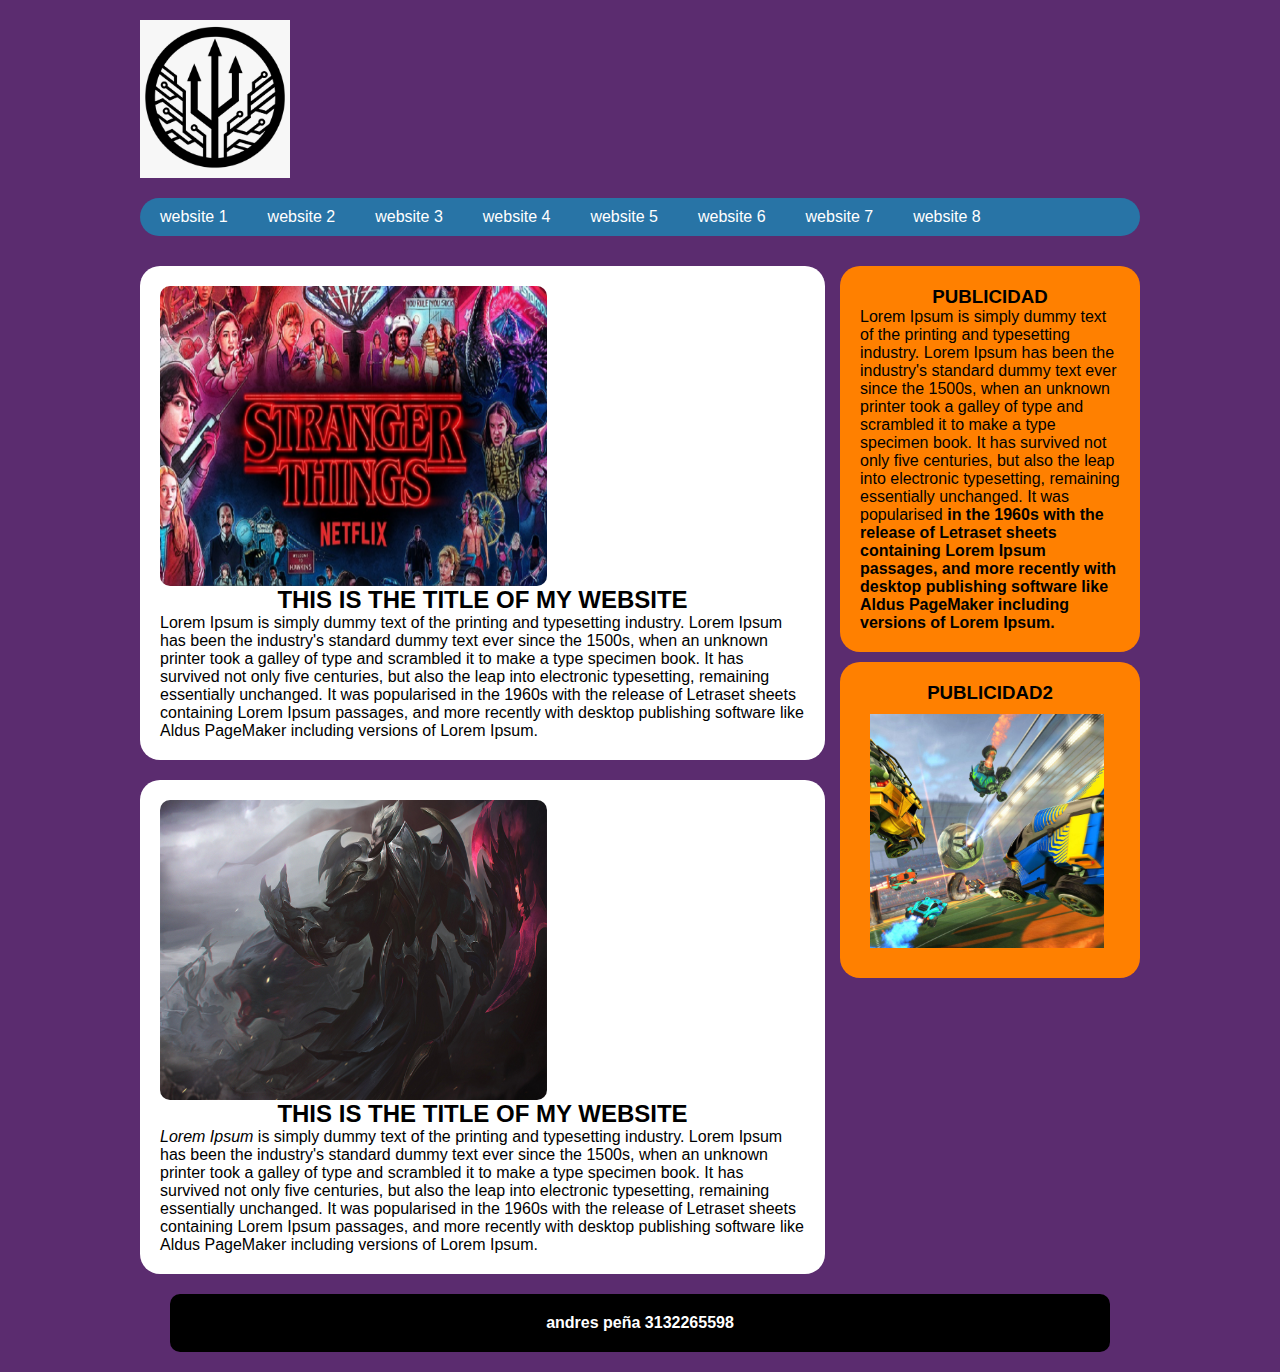
<file: index.html>
<DOOCTYPE html>
	<html lang="es">
	<head>
		<meta charset="utf-8">
		<meta name="viewport" content="width=device-width, initial-scale=1, shrink-to-fit=no">
		<title>my website html and css</title>
		<link rel="shortcut icon" href="imagenes/favicon.ico" type="imagenes/x-icon">
		<link rel="stylesheet" type="text/css" href="css/estilos.css">
	</head>
	<body>
		<!-- Menú de navegación -->
		<header>
			<div class="logotipo">
				<img src="imagenes/logotipo.png" width= "150" alt="pipe" title="logo pipe">
			</div>	
			<nav>
				<ul>
					<li><a class="button1" href="website 1/index.html">website 1</a></li>
					<li><a href="website 2/index.html">website 2</a></li>
					<li><a href="website 3/index.html">website 3</a></li>
					<li><a href="website 4/index.html">website 4</a></li>
					<li><a href="website 5/index.html">website 5</a></li>
					<li><a href="website 6/index.html">website 6</a></li>
					<li><a href="website 7/index.html">website 7</a></li>
					<li><a class="button" href="website 8/index.html">website 8</a></li>
				</ul>
			</nav>
		</header>
		<!-- contenido-->
		<section class="main">
		<section class="article">
			<article>
				<div>
				<img src="imagenes/lol1.png" class="imagen">
			    </div>
				<h2>THIS IS THE TITLE OF MY WEBSITE</h2>
				<P>
					Lorem Ipsum is simply dummy text of the printing and typesetting industry. Lorem Ipsum has been the industry's standard dummy text ever since the 1500s, when an unknown printer took a galley of type and scrambled it to make a type specimen book. It has survived not only five centuries, but also the leap into electronic typesetting, remaining essentially unchanged. It was popularised in the 1960s with the release of Letraset sheets containing Lorem Ipsum passages, and more recently with desktop publishing software like Aldus PageMaker including versions of Lorem Ipsum.
				</P>
			</article>
		
			<article>
				<div>
				<img src="imagenes/lol2.png" class="imagen1">
				</div>
				<h2>THIS IS THE TITLE OF MY WEBSITE</h2>
				<P>
					<i>Lorem Ipsum</i><!-- italica--> is simply dummy text of the printing and typesetting industry. Lorem Ipsum has been the industry's standard dummy text ever since the 1500s, when an unknown printer took a galley of type and scrambled it to make a type specimen book. It has survived not only five centuries, but also the leap into electronic typesetting, remaining essentially unchanged. It was popularised in the 1960s with the release of Letraset sheets containing Lorem Ipsum passages, and more recently with desktop publishing software like Aldus PageMaker including versions of Lorem Ipsum.
				</P>
			</article>
			
		</section>
        <!-- conteido segundario publicidad --->
		<aside>
			<h3>PUBLICIDAD</h3>
		<article>
				<P>
					Lorem Ipsum is simply dummy text of the printing and typesetting industry. Lorem Ipsum has been the industry's standard dummy text ever since the 1500s, when an unknown printer took a galley of type and scrambled it to make a type specimen book. It has survived not only five centuries, but also the leap into electronic typesetting, remaining essentially unchanged. It was popularised<b> in the 1960s with the release of Letraset sheets containing Lorem Ipsum passages, and more recently with desktop publishing software like Aldus PageMaker including versions of Lorem Ipsum.
				</P>
		</article>
		</aside>
		<aside>
			<h3>PUBLICIDAD2</h3>
			<div>
				<img src="imagenes/lol3.jpg" style="width: 90%; padding: 10px 10px; ">
			</div>
		</aside>
		<!-- Footer-->
		<footer>
			<p> andres peña 3132265598 </p>
		</footer>
	    </section>
		
    </body>
	</html>
</file>
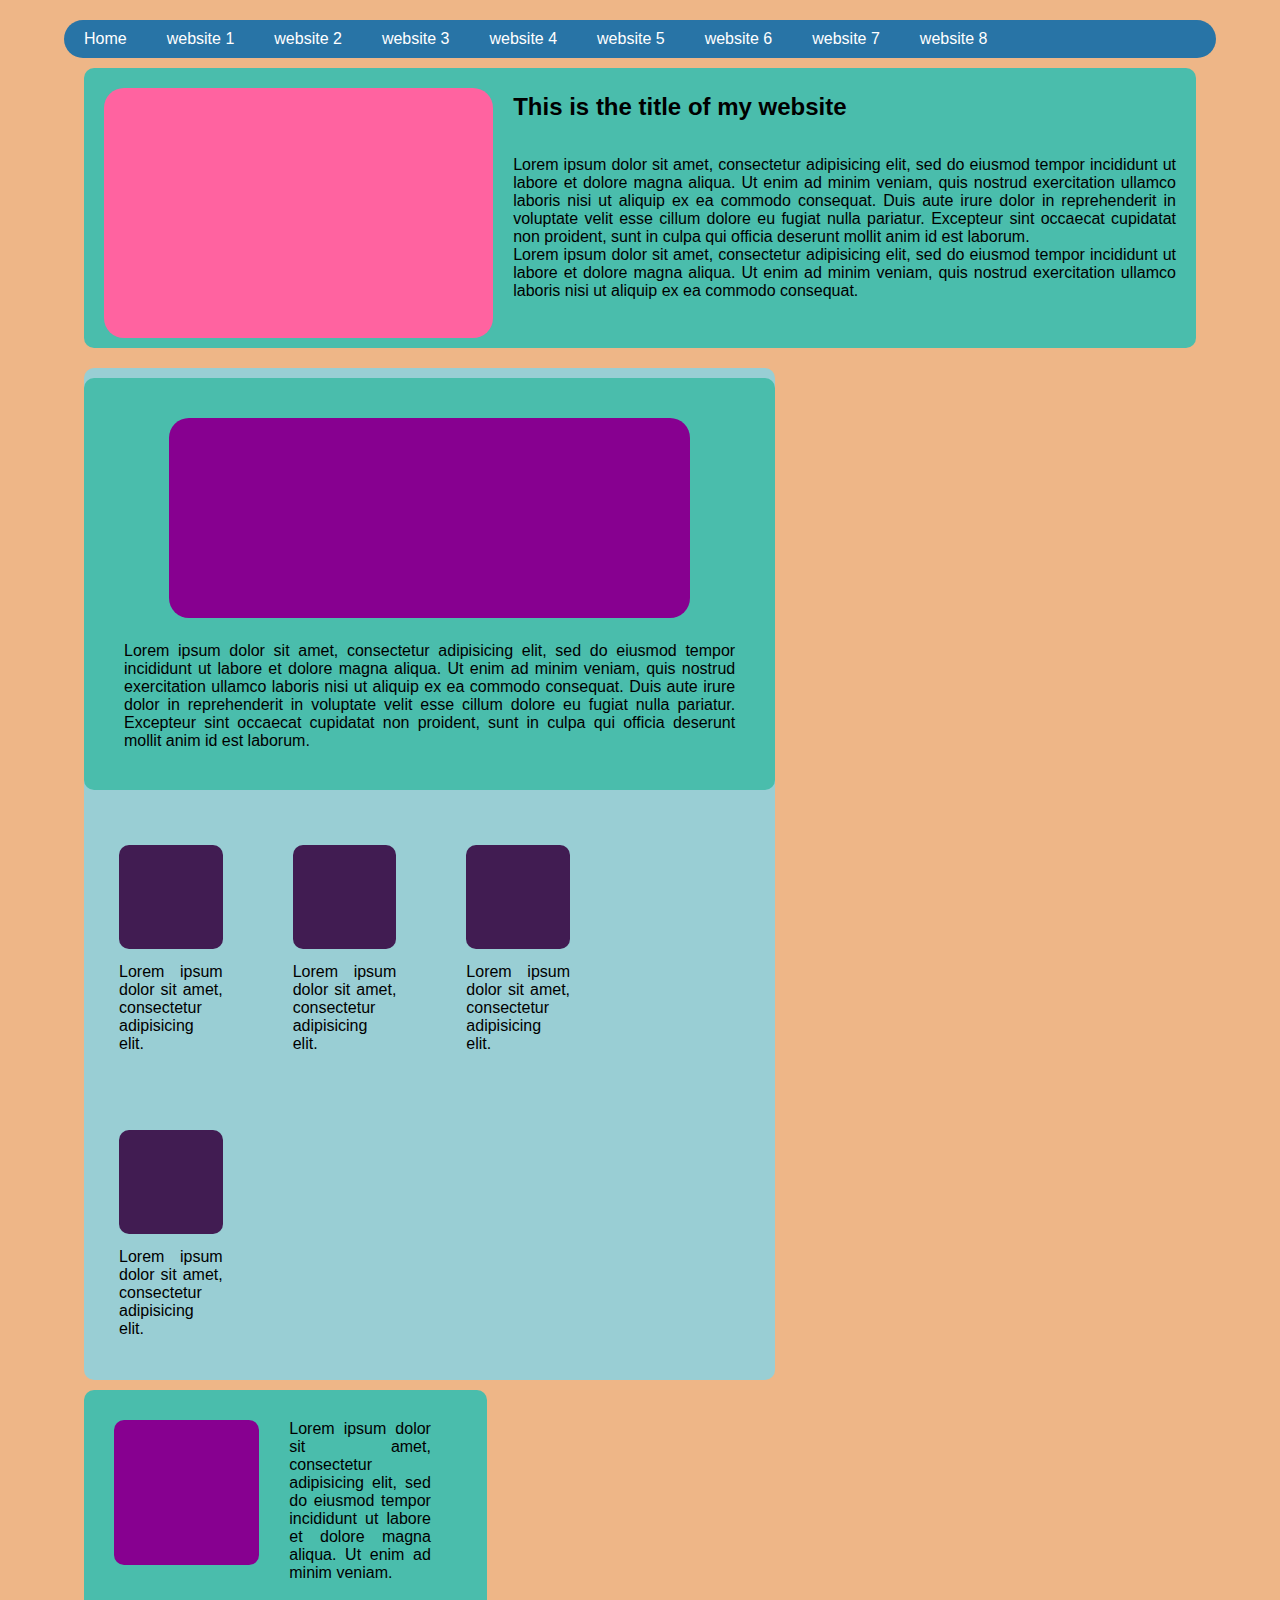
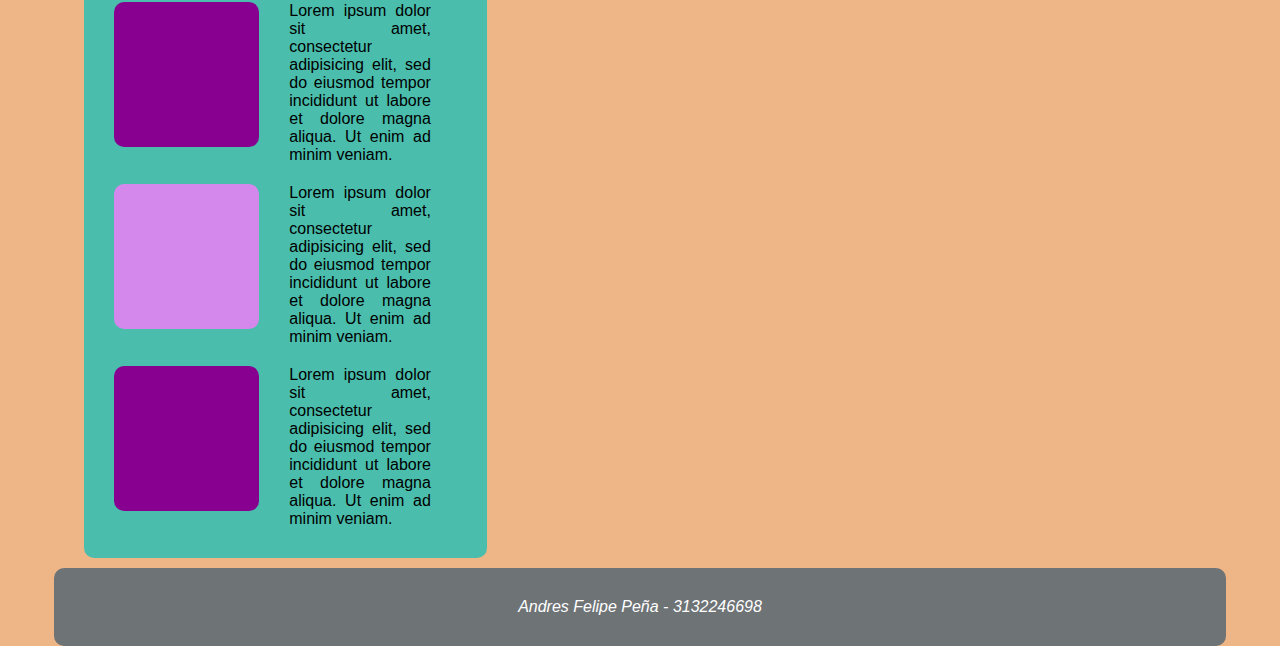
<file: website 1/index.html>
<!DOCTYPE html>
<html lang="es">
<head>
	<meta charset="utf-8">
	<meta name="viewport" content="width=device-width, initial-scale=1, shrink-to-fit=no">
	<title>My website with HTML and CSS</title>
	<link rel="shortcut icon" href="imagenes/favicon.ico" type="image/x-icon">
	<link rel="stylesheet" type="text/css" href="css/estilos.css">
</head>

<body>
	<header>
		<nav>
			<ul>
				<li><a class="button1" href="../index.html">Home</a></li>
				<li><a href="index.html">website 1</a></li>
				<li><a href="../website 2/index.html">website 2</a></li>
				<li><a href="../website 3/index.html">website 3</a></li>
				<li><a href="../website 4/index.html">website 4</a></li>
				<li><a href="../website 5/index.html">website 5</a></li>
				<li><a href="../website 6/index.html">website 6</a></li>
				<li><a href="../website 7/index.html">website 7</a></li>
				<li><a class="button" href="../website 8/index.html">website 8</a></li>
			</ul>
		</nav>
	</header>
	<header>
		<section class="main">
			<section class="article">
				<article>
					<div>
						<img src="imagenes/yellow.png" class="imagen" style="border-radius: 20px;">
					</div>
					<h2>This is the title of my website</h2>
					<p>Lorem ipsum dolor sit amet, consectetur adipisicing elit, sed do eiusmod
					tempor incididunt ut labore et dolore magna aliqua. Ut enim ad minim veniam,
					quis nostrud exercitation ullamco laboris nisi ut aliquip ex ea commodo
					consequat. Duis aute irure dolor in reprehenderit in voluptate velit esse
					cillum dolore eu fugiat nulla pariatur. Excepteur sint occaecat cupidatat non
					proident, sunt in culpa qui officia deserunt mollit anim id est laborum.<br>
					Lorem ipsum dolor sit amet, consectetur adipisicing elit, sed do eiusmod
					tempor incididunt ut labore et dolore magna aliqua. Ut enim ad minim veniam,
					quis nostrud exercitation ullamco laboris nisi ut aliquip ex ea commodo
					consequat.</p>
				</article>
			</section>
		</section>
	</header>

	<!--Contenido principal-->

	<section class="contenido">
		<section class="contenidop">
			<article>
				<center>
				<div>
					<img src="imagenes/lightpink.png" class="lightpink" style="border-radius: 20px;">
				</div>
				<p>Lorem ipsum dolor sit amet, consectetur adipisicing elit, sed do eiusmod
				tempor incididunt ut labore et dolore magna aliqua. Ut enim ad minim veniam,
				quis nostrud exercitation ullamco laboris nisi ut aliquip ex ea commodo
				consequat. Duis aute irure dolor in reprehenderit in voluptate velit esse
				cillum dolore eu fugiat nulla pariatur. Excepteur sint occaecat cupidatat non
				proident, sunt in culpa qui officia deserunt mollit anim id est laborum.</p>
				</center>
			</article>

			<!-- Cards -->

			<section class="carta">
				<center>
					<div>
					<img src="imagenes/orange.png" class="orange">
					</div>
					<p>Lorem ipsum dolor sit amet, consectetur adipisicing elit.</p>
				</center>
			</section>

			<section class="carta">
				<center>
					<div>
					<img src="imagenes/orange.png" class="orange">
					</div>
					<p>Lorem ipsum dolor sit amet, consectetur adipisicing elit.</p>
				</center>
			</section>

			<section class="carta">
				<center>
					<div>
					<img src="imagenes/orange.png" class="orange">
					</div>
					<p>Lorem ipsum dolor sit amet, consectetur adipisicing elit.</p>
				</center>
			</section>

			<section class="carta">
				<center>
					<div>
					<img src="imagenes/orange.png" class="orange">
					</div>
					<p>Lorem ipsum dolor sit amet, consectetur adipisicing elit.</p>
				</center>
			</section>
		</section>

		<!-- Contenido secundario/publicidad -->

			<aside>
				 <div>
				 	<img src="imagenes/pink.png" class="troll">
				 </div>
				 <article>
				 	<p>Lorem ipsum dolor sit amet, consectetur adipisicing elit, sed do eiusmod
				 	tempor incididunt ut labore et dolore magna aliqua. Ut enim ad minim veniam.
				 	</p>
				 </article>
				 <div>
				 	<img src="imagenes/lightpink.png" class="troll">
				 </div>
				 <article>
				 	<p>Lorem ipsum dolor sit amet, consectetur adipisicing elit, sed do eiusmod
				 	tempor incididunt ut labore et dolore magna aliqua. Ut enim ad minim veniam.
				 	</p>
				 </article>
				 <div>
				 	<img src="imagenes/red.png" class="troll">
				 </div>
				 <article>
				 	<p>Lorem ipsum dolor sit amet, consectetur adipisicing elit, sed do eiusmod
				 	tempor incididunt ut labore et dolore magna aliqua. Ut enim ad minim veniam.
				 	</p>
				 </article>
				 <div>
				 	<img src="imagenes/pink.png" class="troll">
				 </div>
				 <article>
				 	<p>Lorem ipsum dolor sit amet, consectetur adipisicing elit, sed do eiusmod
				 	tempor incididunt ut labore et dolore magna aliqua. Ut enim ad minim veniam.
				 	</p>
				 </article>
			</aside>
		</section>

			<!-- Footer -->

			<footer>
				<p class="footer"><i>Andres Felipe Peña - 3132246698</i></p>
			</footer>
</body>
</html>
</file>
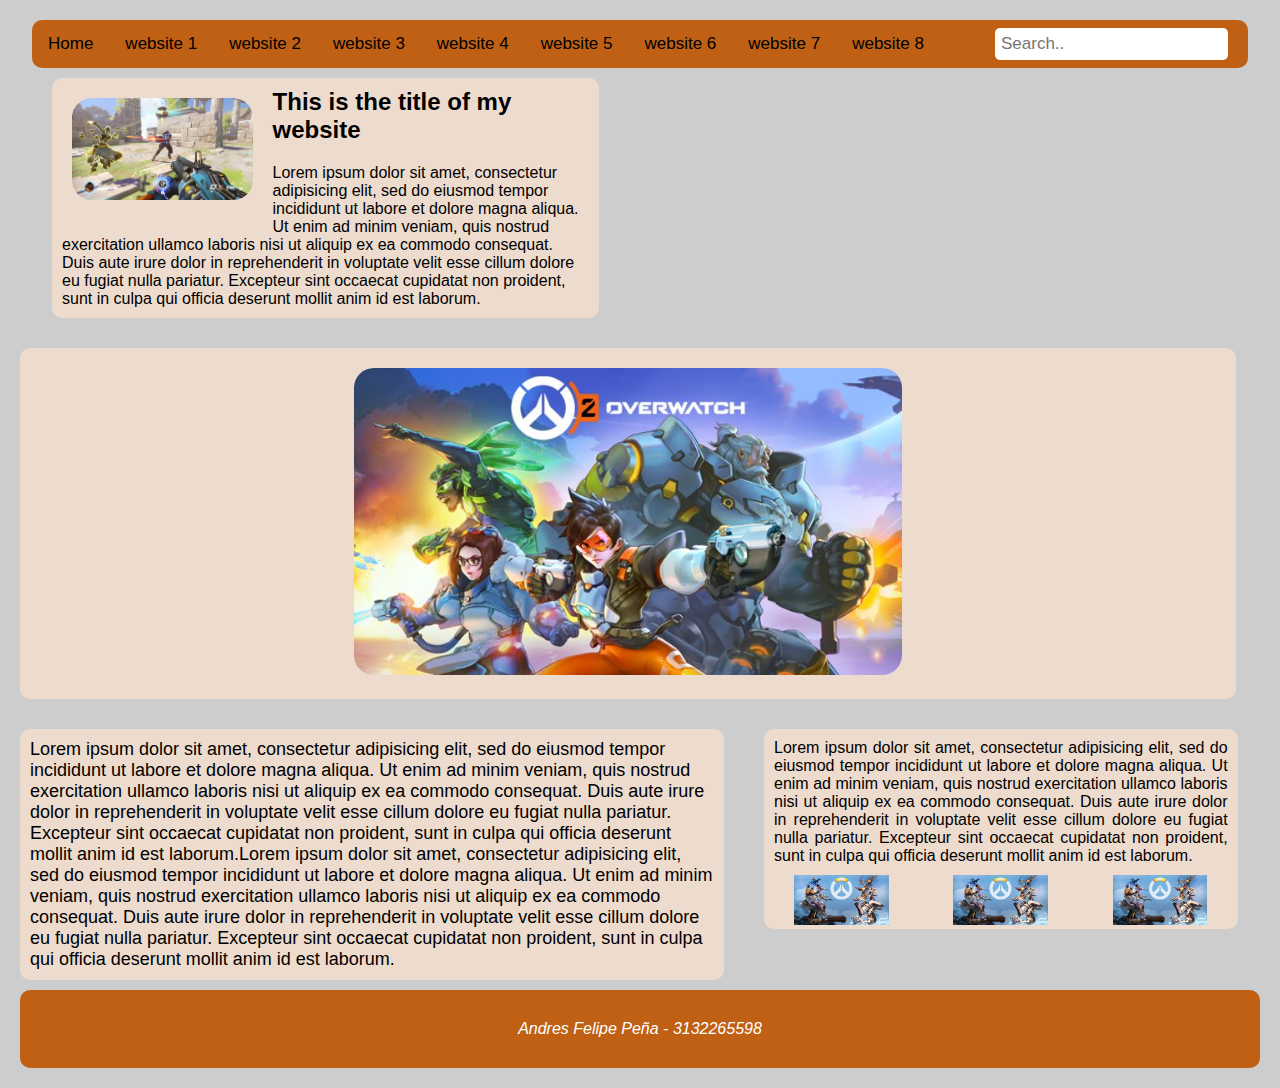
<file: website 2/index.html>
<!DOCTYPE html>
<html lang="es">
	<head>
		<meta charset="utf-8">
		<meta name="viewport" content="width=device-width, initial-scale=1, shrink-to-fit=no">
		<title>my website html and css</title>
		<link rel="shortcut icon" href="imagenes/favicon.ico" type="image/x-icon">
		<link rel="stylesheet" type="text/css" href="css/estilos.css">
	</head>
	<body>
		<header>
			<nav>
			<div class="nav">
				<ul>
				<li><a class="button1" href="../index.html">Home</a></li>
				<li><a href="../website 1/index.html">website 1</a></li>
				<li><a href="index.html">website 2</a></li>
				<li><a href="../website 3/index.html">website 3</a></li>
				<li><a href="../website 4/index.html">website 4</a></li>
				<li><a href="../website 5/index.html">website 5</a></li>
				<li><a href="../website 6/index.html">website 6</a></li>
				<li><a href="../website 7/index.html">website 7</a></li>
				<li><a class="button" href="../website 8/index.html">website 8</a></li>
			</ul>
				  <input type="text" placeholder="Search..">
			</div>
		</nav>
		</header>
		<!---contenido principal-->
		<section class="main">
		 <section class="article">
			<article>
				<div>
					<img src="imagenes/overwatch.jpg" class="imagen"style="border-radius: 20px;"> 
				</div>
				   <h2>This is the title of my website</h2>
				   <p>Lorem ipsum dolor sit amet, consectetur adipisicing elit, sed do eiusmod
				   tempor incididunt ut labore et dolore magna aliqua. Ut enim ad minim veniam,
				   quis nostrud exercitation ullamco laboris nisi ut aliquip ex ea commodo
				   consequat. Duis aute irure dolor in reprehenderit in voluptate velit esse
				   cillum dolore eu fugiat nulla pariatur. Excepteur sint occaecat cupidatat non
				   proident, sunt in culpa qui officia deserunt mollit anim id est laborum.</p>
			</article>
		 </section>
	     </section>
	     <!---contenido segundario--->
	     <section class="contset">
	     	<article>
	     		<center>
	     		<div>
	     			<img src="imagenes/overwatch2.jpg" class="over">
	     		</div>
	     		</center>
	     	</article>
	     </section>
	     <!--texto-->

	     <section class="texto">
	     	<article>
	     		<p>
	     			Lorem ipsum dolor sit amet, consectetur adipisicing elit, sed do eiusmod
				   tempor incididunt ut labore et dolore magna aliqua. Ut enim ad minim veniam,
				   quis nostrud exercitation ullamco laboris nisi ut aliquip ex ea commodo
				   consequat. Duis aute irure dolor in reprehenderit in voluptate velit esse
				   cillum dolore eu fugiat nulla pariatur. Excepteur sint occaecat cupidatat non
				   proident, sunt in culpa qui officia deserunt mollit anim id est laborum.Lorem ipsum dolor sit amet, consectetur adipisicing elit, sed do eiusmod
				   tempor incididunt ut labore et dolore magna aliqua. Ut enim ad minim veniam,
				   quis nostrud exercitation ullamco laboris nisi ut aliquip ex ea commodo
				   consequat. Duis aute irure dolor in reprehenderit in voluptate velit esse
				   cillum dolore eu fugiat nulla pariatur. Excepteur sint occaecat cupidatat non
				   proident, sunt in culpa qui officia deserunt mollit anim id est laborum.
	     		</p>
	     	</article>
	     </section>

	     <section class="texto2">
	     	<article>
	     		<p>
	     			Lorem ipsum dolor sit amet, consectetur adipisicing elit, sed do eiusmod
				   tempor incididunt ut labore et dolore magna aliqua. Ut enim ad minim veniam,
				   quis nostrud exercitation ullamco laboris nisi ut aliquip ex ea commodo
				   consequat. Duis aute irure dolor in reprehenderit in voluptate velit esse
				   cillum dolore eu fugiat nulla pariatur. Excepteur sint occaecat cupidatat non
				   proident, sunt in culpa qui officia deserunt mollit anim id est laborum.
	     		</p>
	     	</article>
	     	<center>
	     	<div>
	     		<img src="imagenes/overwatch3.png" class="vector">
	     		<img src="imagenes/overwatch3.png" class="vector">
	     		<img src="imagenes/overwatch3.png" class="vector">
	     	</div>
	       </center>
	     </section>
	     <footer>
				<p class="footer"><i>Andres Felipe Peña - 3132265598</i></p>
		</footer>

	</body>
</html>
</file>
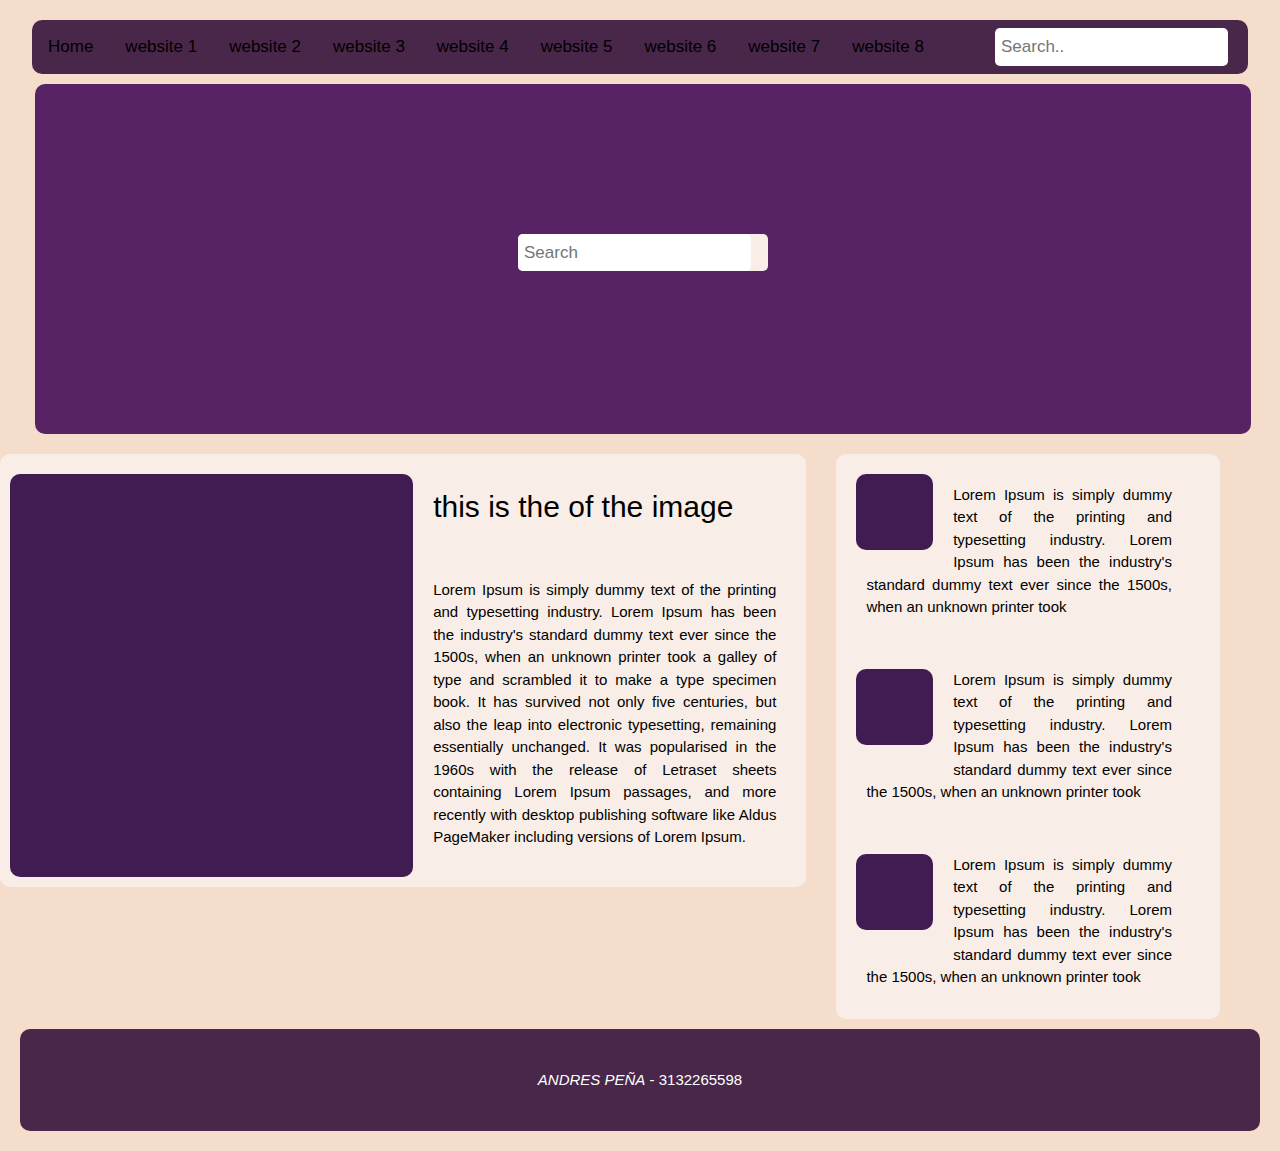
<file: website 6/index.html>
<!DOCTYPE html>
<html lang="es">
	<head>
		<meta charset="utf-8">
		<meta name="viewport" content="width=device-width, initial-scale=1, shrink-to-fit=no">
		<title>my website html and css</title>
		<link rel="shortcut icon" href="imagenes/favicon.ico" type="image/x-icon">
		<link rel="stylesheet" type="text/css" href="css/estilos.css"><link rel="stylesheet" type="text/js" href="js/animacion.js">
		<link rel="stylesheet" type="text/css" href="https://www.w3schools.com/w3css/4/w3.css">
	</head>
	<body>
		<header>
			<nav>
			<div class="nav">
				<ul>
					<li><a class="button1" href="../index.html">Home</a></li>
					<li><a href="../website 1/index.html">website 1</a></li>
					<li><a href="../website 2/index.html">website 2</a></li>
					<li><a href="../website 3/index.html">website 3</a></li>
					<li><a href="../website 4/index.html">website 4</a></li>
					<li><a href="../website 5/index.html">website 5</a></li>
					<li><a href="index.html">website 6</a></li>
					<li><a href="../website 7/index.html">website 7</a></li>
					<li><a class="button" href="../website 8/index.html">website 8</a></li>
					<input type="text" placeholder="Search.." name="Search">
				  </ul>
                  </div>      
            </div>
            </nav>
		</header>

		<section class="main">
			<article class="search">
			<form action="/action_page.php">
				<input type="text" placeholder="Search" name="Search">
			</form>
			</article>
		</section>
		<section class="contenido">
			<article>
				<div>
					<img src="imagenes/morado.png" class="morado">
				</div>
			</article>
			<article class="texto">
				<h2> this is the of the image</h2>
				<p>Lorem Ipsum is simply dummy text of the printing and typesetting industry. Lorem Ipsum has been the industry's standard dummy text ever since the 1500s, when an unknown printer took a galley of type and scrambled it to make a type specimen book. It has survived not only five centuries, but also the leap into electronic typesetting, remaining essentially unchanged. It was popularised in the 1960s with the release of Letraset sheets containing Lorem Ipsum passages, and more recently with desktop publishing software like Aldus PageMaker including versions of Lorem Ipsum.<br></p>
			</article>
		</section>
		<aside>
			<div>
				<img src="imagenes/morado.png" class="imagenes">
			</div>
			<p class="texto1">Lorem Ipsum is simply dummy text of the printing and typesetting industry. Lorem Ipsum has been the industry's standard dummy text ever since the 1500s, when an unknown printer took </p>
			<div>
				<img src="imagenes/morado.png" class="imagenes">
			</div>
			<p class="texto1">Lorem Ipsum is simply dummy text of the printing and typesetting industry. Lorem Ipsum has been the industry's standard dummy text ever since the 1500s, when an unknown printer took </p>
			<div>
				<img src="imagenes/morado.png" class="imagenes">
			</div>
			<p class="texto1">Lorem Ipsum is simply dummy text of the printing and typesetting industry. Lorem Ipsum has been the industry's standard dummy text ever since the 1500s, when an unknown printer took </p>	
		</aside>
		<footer>
			<p class="footer"><i>ANDRES PEÑA</i> - 3132265598</p>
		</footer>
	</body>
</html>
</file>
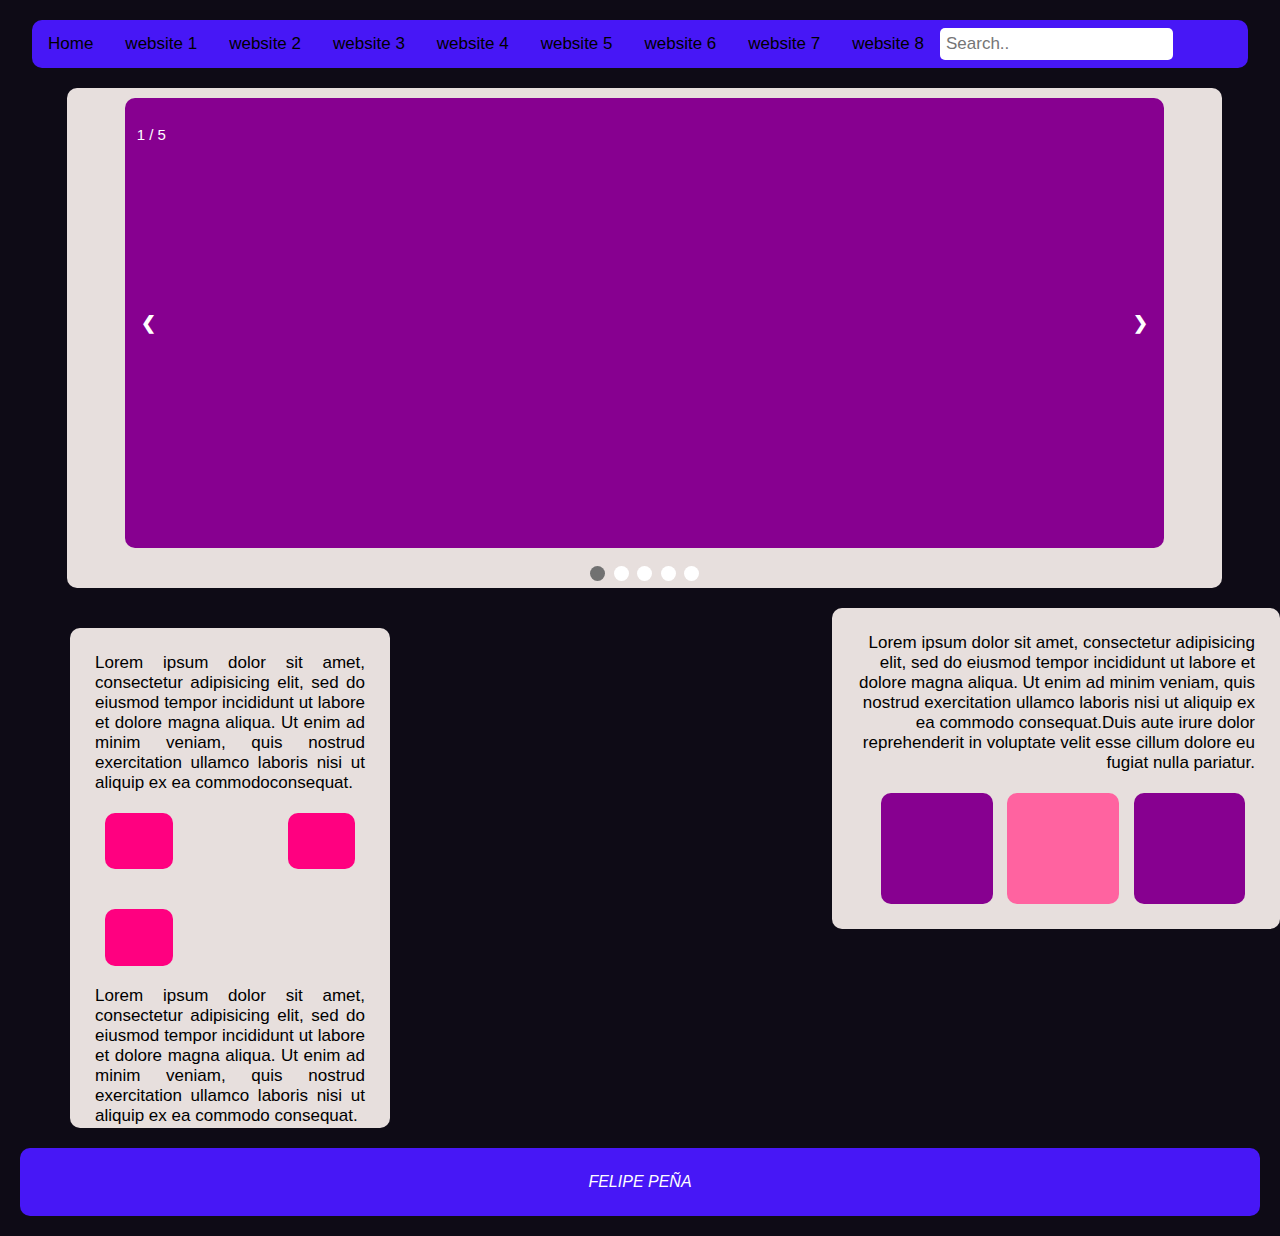
<file: website 7/index.html>
<!DOCTYPE html>
<html lang="es">
	<head>
		<meta charset="utf-8">
		<meta name="viewport" content="width=device-width, initial-scale=1, shrink-to-fit=no">
		<title>my website html and css</title>
		<link rel="shortcut icon" href="imagenes/favicon.ico" type="image/x-icon">
		<link rel="stylesheet" type="text/css" href="css/estilos.css">
	</head>
	<body>
		<header>
			<nav>
			<div class="nav">
				<ul>
					<li><a class="button1" href="../index.html">Home</a></li>
					<li><a href="../website 1/index.html">website 1</a></li>
					<li><a href="../website 2/index.html">website 2</a></li>
					<li><a href="../website 3/index.html">website 3</a></li>
					<li><a href="../website 4/index.html">website 4</a></li>
					<li><a href="../website 5/index.html">website 5</a></li>
					<li><a href="../website 6/index.html">website 6</a></li>
					<li><a href="index.html">website 7</a></li>
					<li><a class="button" href="../website 8/index.html">website 8</a></li>
					<input type="text" placeholder="Search.." name="Search">
				  </ul>
                  </div>      
            </div>
            </nav>
		</header>

        <!-- Slied-->
		<section class="main">
			<article class="article">
            <div class="slideshow-container">
            <div class="mySlides fade">
              <div class="numbertext">1 / 5</div>
              <img src="imagenes/morado1.png" class="colores">
            </div>
            
            <div class="mySlides fade">
              <div class="numbertext">2 / 5</div>
              <img src="imagenes/morado2.png" class="colores">
           </div>

            <div class="mySlides fade">
              <div class="numbertext">3 / 5</div>
              <img src="imagenes/morado3.png" class="colores">
             </div>

            <div class="mySlides fade">
              <div class="numbertext">4 / 5</div>
              <img src="imagenes/morado6.png" class="colores">
           </div>

            <div class="mySlides fade">
              <div class="numbertext">5 / 5</div>
              <img src="imagenes/morado5.png" class="colores">
           </div>

            <a class="prev" onclick="plusSlides(-1)">&#10094;</a>
			<a class="next" onclick="plusSlides(1)">&#10095;</a>	
			
	         </div>
				<br>
			
			<div style="text-align:center">
				  <span class="dot" onclick="currentSlide(1)"></span> 
				  <span class="dot" onclick="currentSlide(2)"></span> 
				  <span class="dot" onclick="currentSlide(3)"></span>
				  <span class="dot" onclick="currentSlide(4)"></span> 
				  <span class="dot" onclick="currentSlide(5)"></span>
			</div>
			
			<script>
				var slideIndex = 1;
				showSlides(slideIndex);

				function plusSlides(n) {
				  showSlides(slideIndex += n);
				}

				function currentSlide(n) {
				  showSlides(slideIndex = n);
				}

				function showSlides(n) {
				  var i;
				  var slides = document.getElementsByClassName("mySlides");
				  var dots = document.getElementsByClassName("dot");
				  if (n > slides.length) {slideIndex = 1}    
				  if (n < 1) {slideIndex = slides.length}
				  for (i = 0; i < slides.length; i++) {
				      slides[i].style.display = "none";  
				  }
				  for (i = 0; i < dots.length; i++) {
				      dots[i].className = dots[i].className.replace(" active", "");
				  }
				  slides[slideIndex-1].style.display = "block";  
				  dots[slideIndex-1].className += " active";
				}
				</script>	
			</article>
		</section>

		<!-- Texto -->

		<section class="texto">
			<article>
				<p>Lorem ipsum dolor sit amet, consectetur adipisicing elit, sed do eiusmod tempor incididunt ut labore et dolore magna aliqua. Ut enim ad minim veniam, quis nostrud exercitation ullamco laboris nisi ut aliquip ex ea commodoconsequat.</p>
			</article>
			<div>
				<img src="imagenes/morado6.png" class="morado">
				<img src="imagenes/morado6.png" class="morado">
				<img src="imagenes/morado6.png" class="morado">
			</div>
			<article>
				<p>Lorem ipsum dolor sit amet, consectetur adipisicing elit, sed do eiusmod tempor incididunt ut labore et dolore magna aliqua. Ut enim ad minim veniam, quis nostrud exercitation ullamco laboris nisi ut aliquip ex ea commodo consequat.</p>
			</article>
		</section>

		<!-- Publicidad -->

		<section class="publicidad">
			<article>
				<p>Lorem ipsum dolor sit amet, consectetur adipisicing elit, sed do eiusmod tempor incididunt ut labore et dolore magna aliqua. Ut enim ad minim veniam, quis nostrud exercitation ullamco laboris nisi ut aliquip ex ea commodo consequat.Duis aute irure dolor reprehenderit in voluptate velit esse cillum dolore eu fugiat nulla pariatur.</p>
			</article>
			<div>
				<img src="imagenes/morado1.png" class="morado1">
				<img src="imagenes/morado5.png" class="morado1">
				<img src="imagenes/morado1.png" class="morado1">
			</div>
		</section>

		<!-- Footer -->
		<footer>
			<p class="footer"><i>FELIPE PEÑA</i></p>
		</footer>

	</body>

</html>
</file>
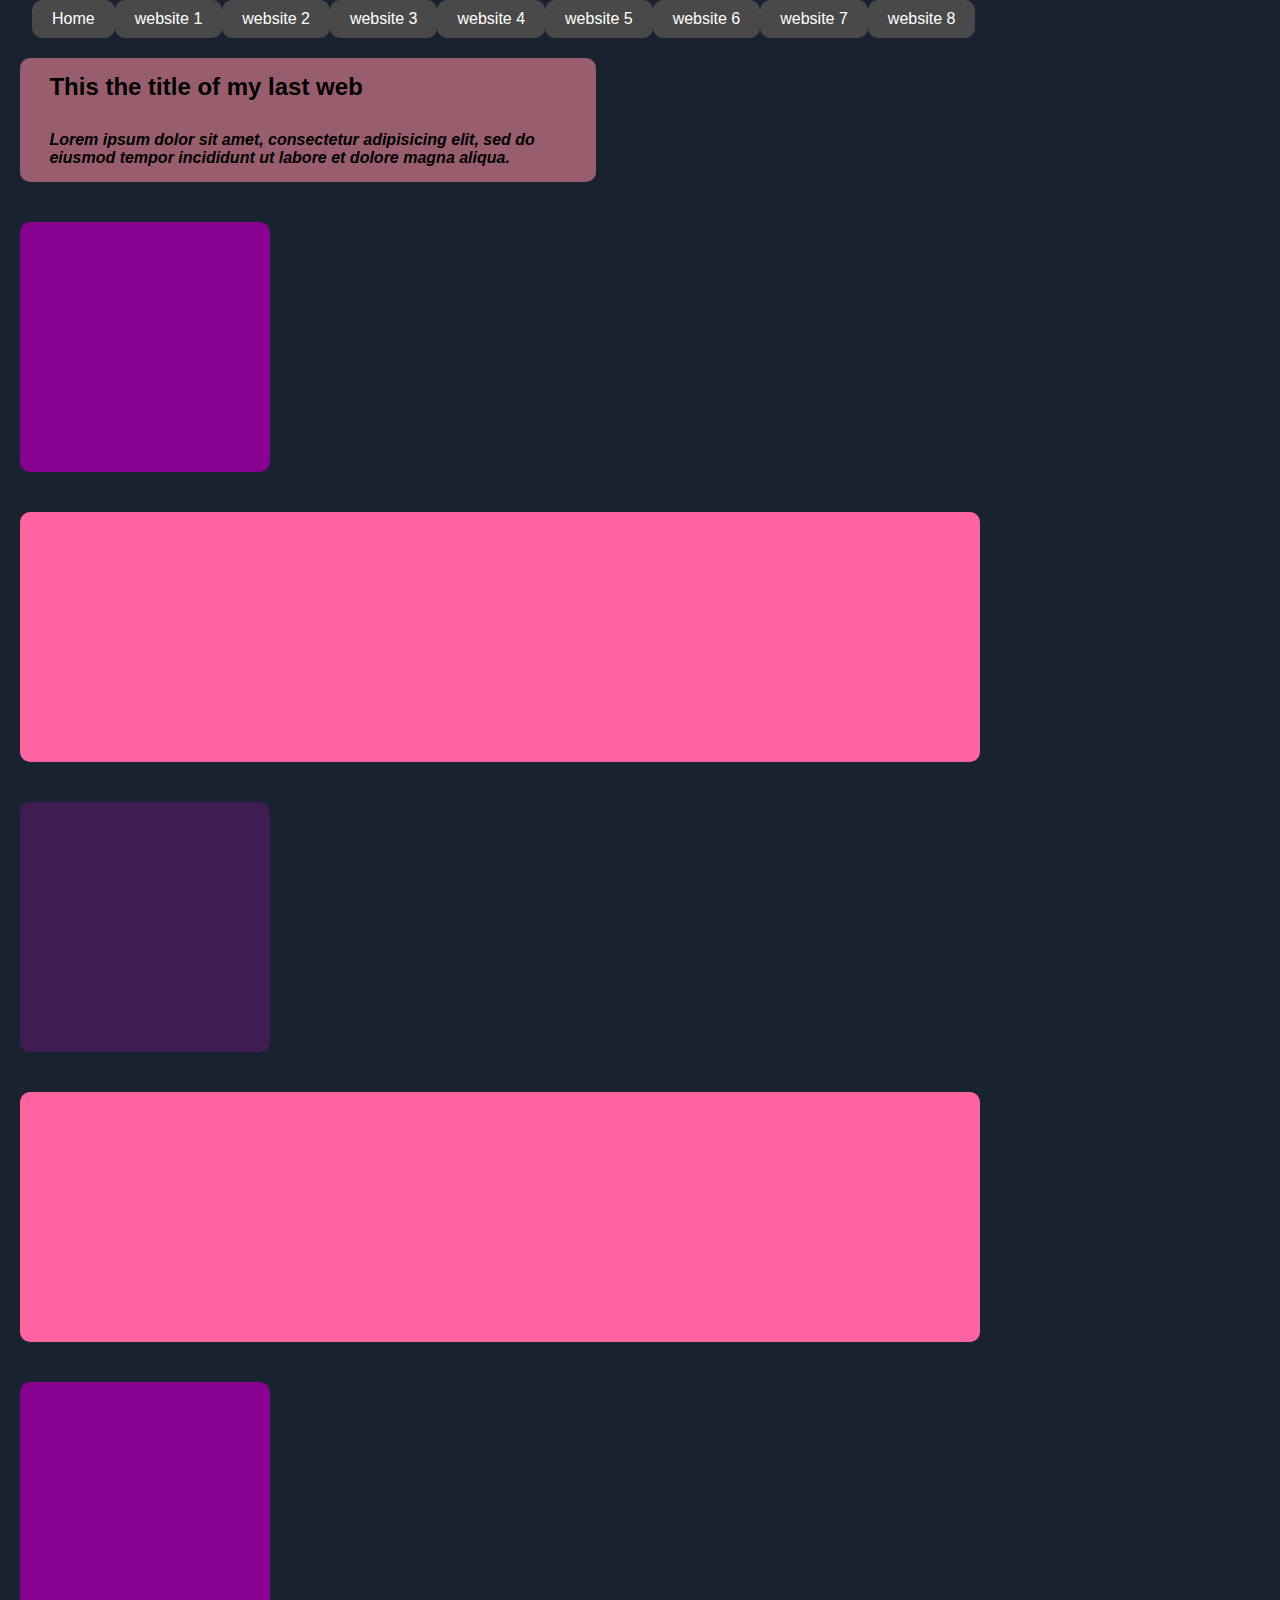
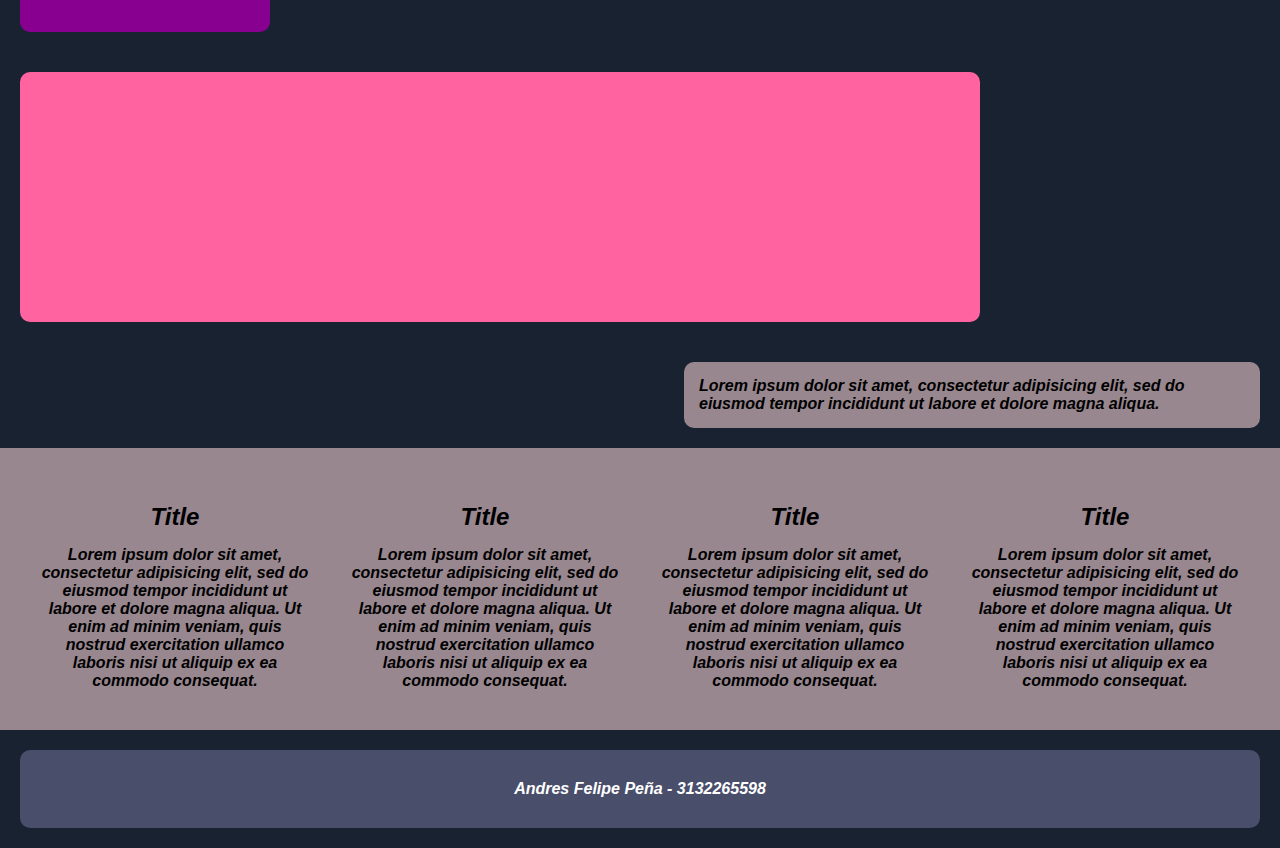
<file: website 8/index.html>
<!DOCTYPE html>
<html lang="es">
	<head>
		<meta charset="utf-8">
		<meta name="viewport" content="width=device-width, initial-scale=1, shrink-to-fit=no">
		<title>My website with HTML and CSS</title>
		<link rel="shortcut icon" href="imagenes/favicon.ico" type="image/x-icon">
		<link rel="stylesheet" type="text/css" href="css/estilos8.css">
	</head>

	<body>
		<header>
			<nav>
			   <ul>
				 <li><a class="button1" href="../index.html">Home</a></li>
				 <li><a href="../website 1/index.html">website 1</a></li>
				 <li><a href="../website 2/index.html">website 2</a></li>
				 <li><a href="../website 3/index.html">website 3</a></li>
				 <li><a href="../website 4/index.html">website 4</a></li>
				 <li><a href="../website 5/index.html">website 5</a></li>
				 <li><a href="../website 6/index.html">website 6</a></li>
				 <li><a href="../website 7/index.html">website 7</a></li>
				 <li><a class="button" href="index.html">website 8</a></li>
			   </ul>
			 </nav>
		 </header>
		<section class="main">
			<article class="article">
				<h2>This the title of my last web</h2>
				<article>
					<p><b><i>Lorem ipsum dolor sit amet, consectetur adipisicing elit, sed do eiusmod
					tempor incididunt ut labore et dolore magna aliqua.<b><i></p>
				</article>
			</article>
		</section>


			<div class="imagen">
			      <img src="imagenes/morado1.png" class="morado">
			  </div>
			</div>
			
			<section class="espacio1">
				<div>
					<img src="imagenes/morado5.png" class="purple">
				</div>
			</section>
			
			<div class="imagen">
			      <img src="imagenes/morado2.png" class="morado1">
			  </div>
			
			
			<section class="espacio2">
				<div>
					<img src="imagenes/morado5.png" class="purple2">
				</div>
			</section>
			
			<div class="imagen">
			      <img src="imagenes/morado3.png" class="morado2">
			    </div>
			   
			
			<section class="espacio3">
				<div>
					<img src="imagenes/morado5.png" class="purple1">
				</div>
			</section>

			<section class="inferior">
				<article>
					<p class="p">Lorem ipsum dolor sit amet, consectetur adipisicing elit, sed do eiusmod
					tempor incididunt ut labore et dolore magna aliqua.</p>
				</article>
			</section>


		<section class="texto">
			<article class="interno">
				<h2>Title</h2>
				<p>Lorem ipsum dolor sit amet, consectetur adipisicing elit, sed do eiusmod
				tempor incididunt ut labore et dolore magna aliqua. Ut enim ad minim veniam,
				quis nostrud exercitation ullamco laboris nisi ut aliquip ex ea commodo
				consequat.</p>
			</article>
			<article class="interno">
				<h2>Title</h2>
				<p>Lorem ipsum dolor sit amet, consectetur adipisicing elit, sed do eiusmod
				tempor incididunt ut labore et dolore magna aliqua. Ut enim ad minim veniam,
				quis nostrud exercitation ullamco laboris nisi ut aliquip ex ea commodo
				consequat.</p>
			</article>
			<article class="interno">
				<h2>Title</h2>
				<p>Lorem ipsum dolor sit amet, consectetur adipisicing elit, sed do eiusmod
				tempor incididunt ut labore et dolore magna aliqua. Ut enim ad minim veniam,
				quis nostrud exercitation ullamco laboris nisi ut aliquip ex ea commodo
				consequat.</p>
			</article>
			<article class="interno">
				<h2>Title</h2>
				<p>Lorem ipsum dolor sit amet, consectetur adipisicing elit, sed do eiusmod
				tempor incididunt ut labore et dolore magna aliqua. Ut enim ad minim veniam,
				quis nostrud exercitation ullamco laboris nisi ut aliquip ex ea commodo
				consequat.</p>
			</article>
		</section>

		<footer>
				<p class="footer"><i>Andres Felipe Peña - 3132265598</i></p>
		</footer>
	</body>
	</body>
</html>
</file>
<file: css/estilos.css>
* {  /* aspectos esenciales*/
 	margin: 0;
 	padding: 0;
 	font-family: arial, helvetica, verdana; 
 }
 body {
 	background: #5B2C6F;
 }
 header, .main, footer {
 	width: 90%;
 	max-width: 1000px;
 	margin: 20px auto;
 }
 .button1 {
	border-top-left-radius: 10px;
	border-bottom-left-radius: 10px;
}

.button {
	border-top-right-radius: 10px;
	border-bottom-right-radius: 10px;
}

.imagen {
	border-radius: 10px;
	width: 70%;
	height: 300px;
}

.imagen1 {
	border-radius: 10px;
	width: 50%;
	height: 300px;
}	
 header nav {
 	background: #2874A6;
 	overflow: hidden;
 	border-radius: 20px;
 	margin-top: 20px;

 }
 header nav ul{
 	list-style: none;
 }
 header nav ul li {
 	float: left;
 }
 header nav ul li a {
 	padding: 10px 20px;
 	display: block;
 	color: #ffff;
 	text-decoration: none;
 }
 header nav ul li a:hover {
 	color: #000; 
 }
 .main .article {
 	width: 68.5%;
 	float: left;
 	border-radius: 20px;
 	margin-right: 1.5%;
 }
 .main .article article div img{
 	width: 60%;
 }
 .main .article article{
 	padding: 20px;
 	background: #fff;
 	margin-bottom: 20px;
 	border-radius: 20px;
 	margin-top: 10px

 }
 aside{
 	width: 30%;
 	background: #ff8000;
 	float: left;
 	border-radius: 20px;
    padding: 20px;
    box-sizing: border-box;
    margin-top: 10px; 
 }
 footer{
 	background: #000;
 	color: #fff;
 	clear: both;
 	padding: 20px;
 	border-radius: 10px;
 	text-align: center;
 }
 h2, h3{
    text-align: center; 
 }
</file>
<file: website 1/css/estilos.css>
* /* aspectos generales de la web */ {
	margin: 0;
	padding: 0;
	font-family: arial, helvetica, verdana;
}
body {
	background: #eeb687;
}

header, .contenido, footer {
	width: 90%;
	max-width: 90%;
	margin: auto !important;
	margin: 20px;
}

header div img {
	width: 35%;
}
.button1 {
	border-top-left-radius: 10px;
	border-bottom-left-radius: 10px;
}

.button {
	border-top-right-radius: 10px;
	border-bottom-right-radius: 10px;
}
header nav {
	background: #2874A6;
	overflow: hidden;
	border-radius: 20px;
	margin-top: 20px;

}
header nav ul{
	list-style: none;
}
header nav ul li {
	float: left;
}
header nav ul li a {
	padding: 10px 20px;
	display: block;
	color: #ffff;
	text-decoration: none;
}
header nav ul li a:hover {
	color: #000; 
}

header section article h2, p {
	margin: 10px;
	padding: 15px;
}



.main .article {	
	background: #4abdac;
	width: 95% auto;
	margin: 10px 20px;
	float: left;
	border-radius: 10px;
}

.imagen {
	margin: 10px 20px; 
	float: left;
	height: 250px;
}

.contenidop {
	background: #99ced4;
	width: 60%;
	float: left;
	border-radius: 10px;
	margin-top: 10px;
	margin-left: 20px;
}

.lightpink {
	margin-top: 20px;
	width: 80%;
	height: 200px;
	max-width: 97%;
}

aside h3 {
	text-align: center;
}

aside {
	margin: 10px 20px;
	width: 35%;
	margin: 10px 20p;
	background: #4abdac;
	float: left;
	border-radius: 10px;
	padding: 20px 20px;
	box-sizing: border-box;
}

aside article p {
	padding: 0px 10px; 
	width: 39%;
	float: left;
}

aside h3, p {
	text-align: justify;
	margin: 10px;
	padding: 10px 10px;
}

.troll {
	border-radius: 10px;
	margin: 10px;
	float: left;
	width: 40%;
}

.contenido .contenidop article {
	padding: 20px;
	background: #4abdac;
	margin-bottom: 20px;
	margin-top: 10px;
	border-radius: 10px;
}

/* Cards */

.carta {
  	width: 15%;
  	height: 215px;
  	margin: 35px;
  	float: left;
  	border-radius: 10px;
}

.carta p {
	padding: 0px;
	margin: 0px;
	width: 100%
}

.orange {
	margin-bottom: 10px;
	width: 100%;
	border-radius: 10px;
}

footer {
	margin: 20px 20px; 
	background: #6e7376;
	color: #fff;
	clear: both;
	padding: 10px;
	border-radius: 10px;
	text-align: center;
}

.footer {
	text-align: center
}
</file>
<file: website 2/css/estilos.css>
*{
  margin: 0px;
  padding: 0px;
  box-sizing: border-box;
}
body{
  background: #cdcdcd;
  margin: 0;
  font-family: arial, helvetica, sans-serif, verdana;
}
/* menu de navegacion */
header, .main, .article{
  width: 100%;
  max-width: 95%;
  margin: auto;

}
header nav ul{
  list-style: none;
}
header nav ul li {
  float: left;
}
header nav ul li a {
  padding: 10px 20px;
  display: block;
  color: #ffff;
  text-decoration: none;
}
header nav ul li a:hover {
  color: #000; 
}

/* Add a black background color to the top navigation bar */
.nav {
  border-radius: 10px;
  margin-top: 20px;
  overflow: hidden;
  background-color: #c06014;

}

/* Style the links inside the navigation bar */
.nav a {
  float: left;
  display: block;
  color: black;
  text-align: center;
  padding: 14px 16px;
  text-decoration: none;
  font-size: 17px;
}

/* Change the color of links on hover */
.nav a:hover {
  background-color: #ddd;
  color: black;
}

/* Style the "active" element to highlight the current page */
.nav a.active {
  background-color: #A04000 ;
  color: white;
}

/* Style the search box inside the navigation bar */
.nav input[type=text] {
  float: right; 
  padding: 6px;
  border: none;
  margin-top: 8px;
  margin-right: 20px;
  font-size: 17px;
  border-radius: 5px;
}

/* When the screen is less than 600px wide, stack the links and the search field vertically instead of horizontally */
@media screen and (max-width: 600px) {
  .nav a, .nav input[type=text] {
    float: none;
    display: block;
    text-align: left;
    width: 100%;
    margin: 0;
    padding: 14px;
  }
  .nav input[type=text] {
    border: 1px solid #ccc;
  }
}
/* contenido principal */
.main .article{
  background: #eddbcd;
  width: 45%; 
  margin: 10px 20px;
  float: left;
  border-radius: 10px;
}
.imagen{
  width: 33%;
  float: left;
  margin:  20px;
}

.contset{
  background: #eddbcd;
  width: 95%;
  margin: 20px 20px;
  float: left;
  border-radius: 10px; 
}
.over{
  width: 45%;
  border-radius: 20px;
  margin: 20px;
}
.texto{
  font-size: 18px;
  background: #eddbcd;
  width: 55%; 
  margin: 10px 20px;
  float: left;
  border-radius: 10px;
}

.texto2{
  text-align: justify;
  font-size: 16px;
  background: #eddbcd;
  width: 37%; 
  margin: 10px 20px;
  float: left;
  border-radius: 10px;
}

.vector{
  width: 20%;
  margin: 0px 30px 0px 30px;
}

p, h2 {
   padding: 10px;
}

footer {
    margin: 20px;
    background: #c06014;
    color: #fff;
    clear: both;
    padding: 10px;
    border-radius: 10px
}

.footer {
    padding: 20px;
    text-align: center
}
</file>
<file: website 6/css/estilos.css>
*{
  margin: 0px;
  padding: 0px;
  box-sizing: border-box;
}

body{
  background: #f4decb;
  margin: 0;
  font-family: arial, helvetica, sans-serif, verdana;
}
header, .main, .article{
  width: 100%;
  max-width: 95%;
  margin: auto;

}
header nav ul{
  list-style: none;
}
header nav ul li {
  float: left;
}
header nav ul li a {
  padding: 10px 20px;
  display: block;
  color: #ffff;
  text-decoration: none;
}
header nav ul li a:hover {
  color: #000; 
}
.nav {
  border-radius: 10px;
  margin-top: 20px;
  overflow: hidden;
  background-color: #49274a;

}
.nav a {
  float: left;
  display: block;
  color: black;
  text-align: center;
  padding: 14px 16px;
  text-decoration: none;
  font-size: 17px;
}

/* Change the color of links on hover */
.nav a:hover {
  background-color: #572364;
  color: black;
}

/* Style the "active" element to highlight the current page */
.nav a.active {
  background-color: #94618e ;
  color: white;
}

/* Style the search box inside the navigation bar */
.nav input[type=text] {
    float: right; 
    padding: 6px;
    border: none;
    margin-top: 8px;
    margin-right: 20px;
    font-size: 17px;
    border-radius: 5px;
}
@media screen and (max-width: 600px) {
  .nav a, .nav input[type=text] {
    float: none;
    display: block;
    text-align: left;
    width: 100%;
    margin: 0;
    padding: 14px;
  }
  .nav input[type=text] {
    border: 1px solid #572364;
  }
}

/* buscador */

.main{
	background: #572364 ;
    width: 95%;
    height:350px; 
    margin: 10px 35px;
    float: left;
    border-radius: 10px;
}

input[type=text] {
    padding: 6px;
    border: none;
    margin-right: 15px;
    font-size: 17px;
    border-radius: 5px;
}

.search{
	border-radius: 5px;
	width: 250px;
	background: #f8eee7;
	margin: auto;
	margin-top: 150px;
}

.contenido{
	background: #f8eee7;
	width: 63%;
	margin: 10px 10px 0px 0px;
	float: left;
	border-radius: 10px;  
}

.morado{
	width: 50%;
	margin: 20px 20px 10px 10px;
	float: left;
	border-radius: 10px;  
}

.texto1, h2, p{
	text-align: justify;
	padding: 20px;
	margin: 10px;
}

aside{
	background: #f8eee7;
	width: 30%;
	margin: 10px 20px;
	float: left;
	border-radius: 10px;
	box-sizing: border-box;  
}
.imagenes{
	width: 20%;
	margin: 20px;
	float: left;
	border-radius: 10px;  
}

aside p{
	width: 90%;
}
footer{
	background: #49274a;
	margin: 20px;
	color: #fff;
	clear: both;
	padding: 10px;
	border-radius: 10px;
}
.footer{
	text-align: center;
	padding: 20px;
}
</file>
<file: website 7/css/estilos.css>
*{
  margin: 0px;
  padding: 0px;
  box-sizing: border-box;
  font-family: arial, helvetica, sans-serif, verdana;
}

body{
  background: #0e0b16;
}

header .main .article{
	width: 95%;
	max-width: 95%;
	margin: auto;
}
header, .main, .article{
  width: 100%;
  max-width: 95%;
  margin: auto;

}
header nav ul{
  list-style: none;
}
header nav ul li {
  float: left;
}
header nav ul li a {
  padding: 10px 20px;
  display: block;
  color: #ffff;
  text-decoration: none;
}
header nav ul li a:hover {
  color: #000; 
}

/* menu de navegacion */
.nav {
  border-radius: 10px;
  margin-top: 20px;
  overflow: hidden;
  background-color: #4717f6;
}
.nav .active {
  border-radius: 10px;
  background-color: #e7dfdd;
}
.nav a {
  float: left;
  display: block;
  color: black;
  text-align: center;
  padding: 14px 16px;
  text-decoration: none;
  font-size: 17px;
}


.nav a:hover {
  background-color: #ccc;
  color: black;
  text-decoration: none;
}


.nav a.home {
  background-color: #A04000 ;
  color: white;
}

.nav .search-container {
  float: right;
}

.nav input[type=text] {
    padding: 6px;
    border: none;
    margin-top: 8px;
    margin-right: 15px;
    font-size: 17px;
    border-radius: 5px;
 }   

.nav .search-container button {
  float: right;
  padding: 6px 10px;
  margin-top: 8px;
  margin-right: 16px;
  background: #4717f6;
  font-size: 17px;
  border: none;
  cursor: pointer;
}

.nav .search-container button:hover {
  background: #4717f6;
}

@media screen and (max-width: 600px) {
  .nav .search-container {
    float: none;
  }
  .nav a, .nav input[type=text], .nav .search-container button {
    float: none;
    display: block;
    text-align: left;
    width: 100%;
    margin: 0;
    padding: 14px;
  }
  .nav input[type=text] {
    border: 1px solid #4717f6;
  }
}

/* Slide */

.main .article {
    background: #e7dfdd;
    width: 95%;
    height: 500px;
    margin: 20px 35px;
    float: left;
    border-radius: 10px;
}

.mySlides {
	display: none
}

img {
	width: 100%;
	vertical-align: middle;
	border-radius: 10px;
	margin: auto;
	margin-top: 10px;
	height: 450px;
}

/* Slideshow container */
.slideshow-container {
    margin: 20px;
    max-width: 90%;
    position: relative;
    margin: auto;
}

/* Next & previous buttons */
.prev, .next {
    cursor: pointer;
    position: absolute;
    top: 50%;
    width: auto;
    padding: 16px;
    margin-top: -22px;
    color: white;
    font-weight: bold;
    font-size: 18px;
    transition: 0.6s ease;
    user-select: none;
    border-radius: 5px;
}

/* Position the "next button" to the right */
.next {
    right: 0;
}

/* On hover, add a black background color with a little bit see-through */
.prev:hover, .next:hover {
    background-color: black;
}

/* Caption text */
.text {
    color: white;
    font-size: 15px;
    padding: 8px 12px;
    position: absolute;
    bottom: 8px;
    width: 100%;
    text-align: center;
}

/* Number text (1/3 etc) */
.numbertext {
    margin-top: 30px;
    color: white;
    font-size: 15px;
    padding: 8px 12px;
    position: absolute;
    top: 0;
}

/* The dots/bullets/indicators */
.dot {
    cursor: pointer;
    height: 15px;
    width: 15px;
    margin: 0 2px;
    background-color: white;
    border-radius: 50%;
    display: inline-block;
    transition: background-color 0.6s ease;
}

.active, .dot:hover {
    background-color: #717171;
}

/* Fading animation */
.fade {
    -webkit-animation-name: fade;
    -webkit-animation-duration: 0.5s;
     animation-name: fade;
     animation-duration: 60s;
}

@-webkit-keyframes fade {
  from {opacity: .4} 
  to {opacity: 0.1}
}

@keyframes fade {
  from {opacity: .8} 
  to {opacity: 1}
}

/* On smaller screens, decrease text size */
@media only screen and (max-width: 300px) {
  .prev, .next,.text {font-size: 11px}
}

/* Texto */

.texto {
	text-align: justify;
	font-size: 17px;
	padding: 25px;
	color: black;
	background: #e7dfdd;
  	width: 25%;
 	height: 500px;
  	margin: 20px 10px 20px 70px;
  	float: left;
 	border-radius: 10px;
}

.morado {
	width: 25%;
	height: auto;
	margin: 20px 10px;
}

/* Publicidad */

.publicidad {
	text-align: right;
	font-size: 17px;
	color: black;
	padding: 25px;
	background: #e7dfdd;
  	width: 35%;
+  	margin: 130px 70px 20px 0px;
  	float: right;
 	border-radius: 10px;
 }

 .morado1 {
 	width: 28%;
 	height: auto;
 	margin: 20px 10px 0 0;
 }

 /* Footer */

 footer {
	margin: 20px 20px; 
	background: #4717f6;
	color: #fff;
	clear: both;
	padding: 10px;
	border-radius: 10px;
	text-align: center;
}

.footer {
	text-align: center
	padding: 10px;
	margin: 15px;
}
</file>
<file: website 8/css/estilos8.css>
* /* aspectos generales de la web */ {
  margin: 0px;
  padding: 0px;
  box-sizing: border-box;
  font-family: Arial, Helvetica, sans-serif, verdana;
}

body {
	  background: #192231;
}
header, .main, .article{
	
	width: 100%;
	max-width: 95%;
	margin: auto;
  
  }
  header nav ul{
	list-style: none;
  }
  header nav ul li {
	background: #494949;
	float: left;
	border-radius: 10px;
  }
  header nav ul li a {
	padding: 10px 20px;
	display: block;
	color: #ffff;
	text-decoration: none;
  }
  header nav ul li a:hover {
	color: #000; 
  }

header, .main, .article, .footer {
    width: 95%;
    max-width: 95%;
    margin: auto;
}

.main {
	  background: #985e6d;
  	width: 45%;
  	margin: 20px 20px;
  	float: left;
  	border-radius: 10px;
}

section article h2 {
	padding: 15px
}

section article article p {
	padding: 15px;
}



.imagen {
	  border-radius: 10px;
	  background-color: transparent;
	  width: 250px;
	  height: 250px;
    perspective: 1000px;
	  clear: both;
	  margin: 20px;
	  float: left;
}



.morado {
	  width: 100%;
	  border-radius: 10px
}

.espacio1 {
	  background: transparent;
  	width: 75%;
  	margin: 20px 20px;
  	float: left;
  	border-radius: 10px
}

.purple {
	  width: 100%;
	  height: 250px;
	  float: left;
	  border-radius: 10px;
}


.morado1 {
	  width: 100%;
	  border-radius: 10px
}

.espacio2 {
	  background: transparent;
  	width: 75%;
  	margin: 20px 20px;
  	float: left;
  	border-radius: 10px;
}

.purple2 {
	  width: 100%;
	  height: 250px;
	  float: left;
	  border-radius: 10px;
}


.morado2 {
	  width: 100%;
	  border-radius: 10px
}

.espacio3 {
	  background: transparent;
  	width: 75%;
  	margin: 20px 20px;
  	float: left;
  	border-radius: 10px;
}

.purple1 {
	  width: 100%;
	  height: 250px;
	  float: left;
	  border-radius: 10px;
}


.inferior {
	  background: #98878f;
  	width: 45%;
  	margin: 20px 20px;
  	float: right;
  	border-radius: 10px;
}
.p {
	  padding: 15px
}


.texto {
	  margin: auto;
  	width: 100%;
  	background: #98878f;
 	  clear: both;
 	  padding: 20px;
 	  float: left;
  	margin-bottom: 20px;
}

.interno {
	  margin: auto;
	  text-align: center;
	  padding: 20px;
 	  width: 25%;
 	  float: left;
}


footer {
  	margin: 20px;
 	  background: #494e6b;
 	  color: #fff;
 	  clear: both;
 	  padding: 10px;
 	  border-radius: 10px
}

.footer {
	  padding: 20px;
 	  text-align: center
}
</file>
